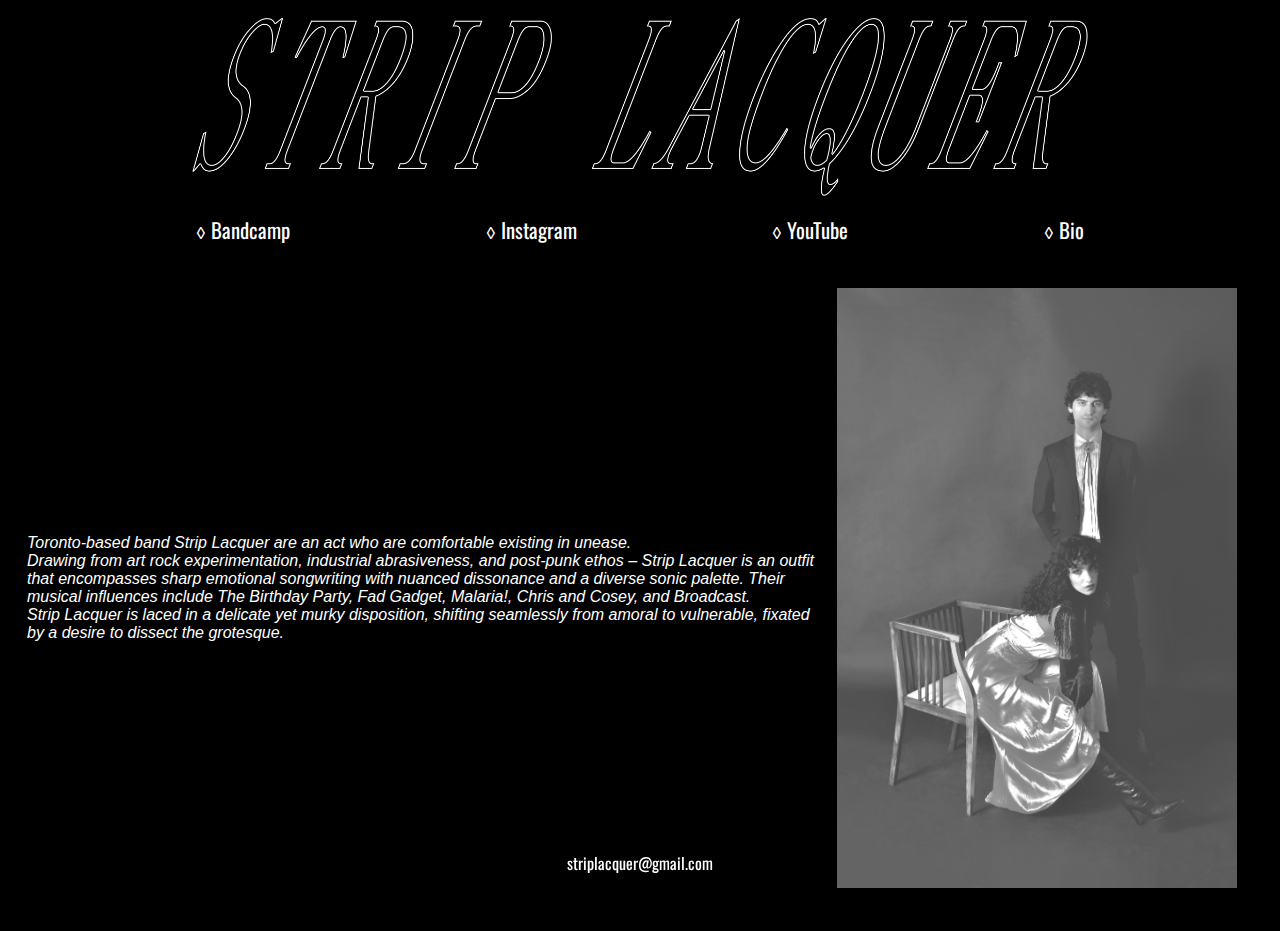
<file: bio.html>
<html><head>
  <title>𝑺𝒕𝒓𝒊𝒑 𝑳𝒂𝒄𝒒𝒖𝒆𝒓</title>
  <link rel="preconnect" href="https://fonts.googleapis.com">
  <link rel="preconnect" href="https://fonts.gstatic.com" crossorigin="">
  <link href="https://fonts.googleapis.com/css2?family=Oswald&amp;display=swap" rel="stylesheet">
  <link rel="icon" type="img/x-icon" href="img/favicon9.png">
  <link rel="stylesheet" href="styles.css">
  </head><body style="background-color: #000000; width: 100%; margin: 0">
  <header style="display: flex; justify-content: center">
    <a href="/"><img src="img/SL.TextLogo.2.Horizontal.WhiteBorder(Size2).png" style="width: 70vw; padding: 2vh"></a>
  </header>
  <nav style="
      display: flex;
      justify-content: space-evenly;
      font-family: 'Oswald', sans-serif;
      font-size: 1.3em;
    ">
    <a href="https://striplacquer.bandcamp.com" style="text-decoration: none; color: white !important" target="_blank">◊ Bandcamp</a>
    <a href="https://www.instagram.com/striplacquer/?hl=en" style="text-decoration: none; color: white !important" target="_blank">◊ Instagram</a>
    <a href="https://www.youtube.com/channel/UCNfGS2gPdcc_-s0AJcNbjrQ" style="text-decoration: none; color: white !important" target="_blank">◊ YouTube</a>
    <a href="/bio" style="text-decoration: none; color: white !important">◊ Bio</a>
  </nav>
  <main style="display: flex; justify-content: center">
  </main>

  <div class="container">
    <div class="item-1" style="font-family: 'Roboto', sans-serif;
    text-decoration: none;"> 
<i>Toronto-based band Strip Lacquer are an act who are comfortable existing in unease. <br>Drawing from art rock experimentation, industrial abrasiveness, and post-punk ethos – Strip Lacquer is an outfit that encompasses sharp emotional songwriting with nuanced dissonance and a diverse sonic palette. Their musical influences include The Birthday Party, Fad Gadget, Malaria!, Chris and Cosey, and Broadcast. <br>Strip Lacquer is laced in a delicate yet murky disposition, shifting seamlessly from amoral to vulnerable, fixated by a desire to dissect the grotesque.
  </i>
      </div>
      <div class="item-2">
        <img src="img/shoot1.western2.edited.jpg" alt="band photo" width="400px">  
      </div>
    

  </div>

  <footer style="
      display: flex;
      justify-content: center;
      font-family: 'Oswald', sans-serif;
      font-size: 1em;
      position: fixed;
      bottom: 1vh;
      width: 100%;
    ">
    <p style="color: white">striplacquer@gmail.com</p>
  </footer>

</body>
</html>
</file>
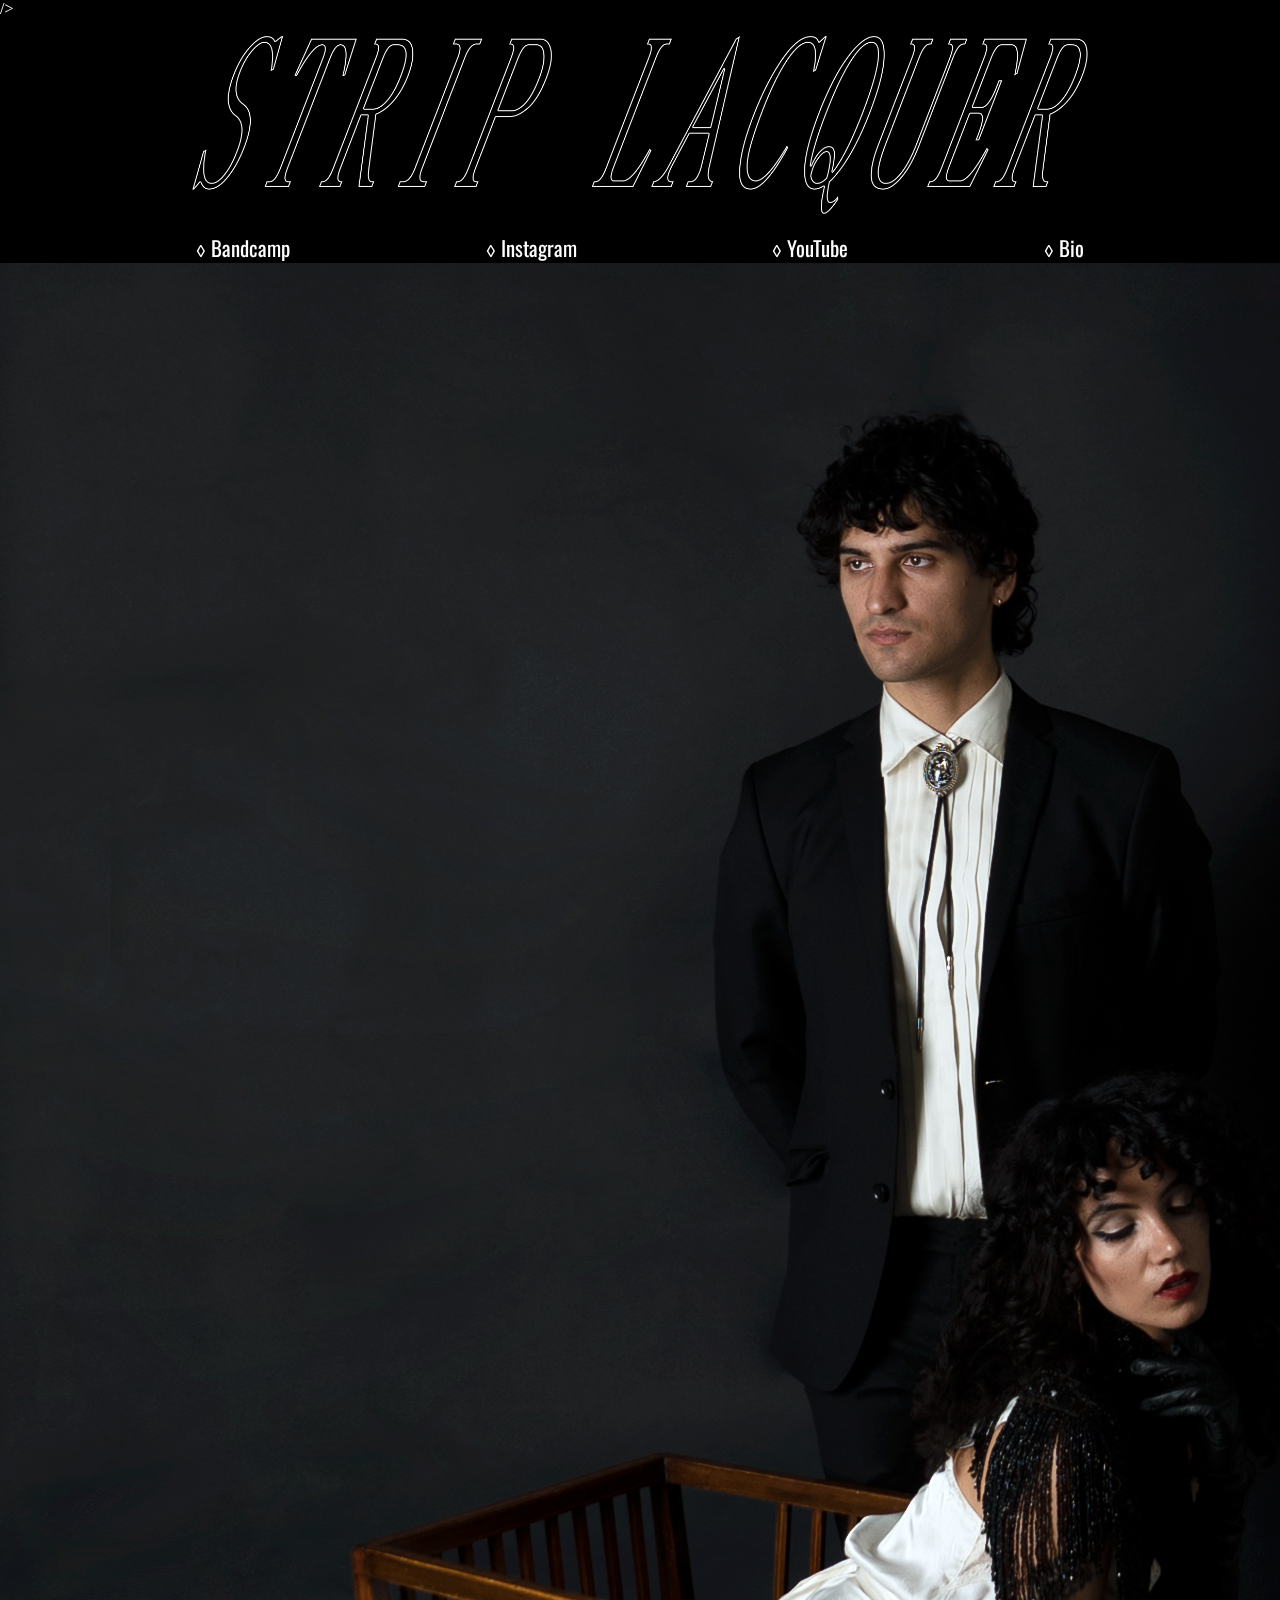
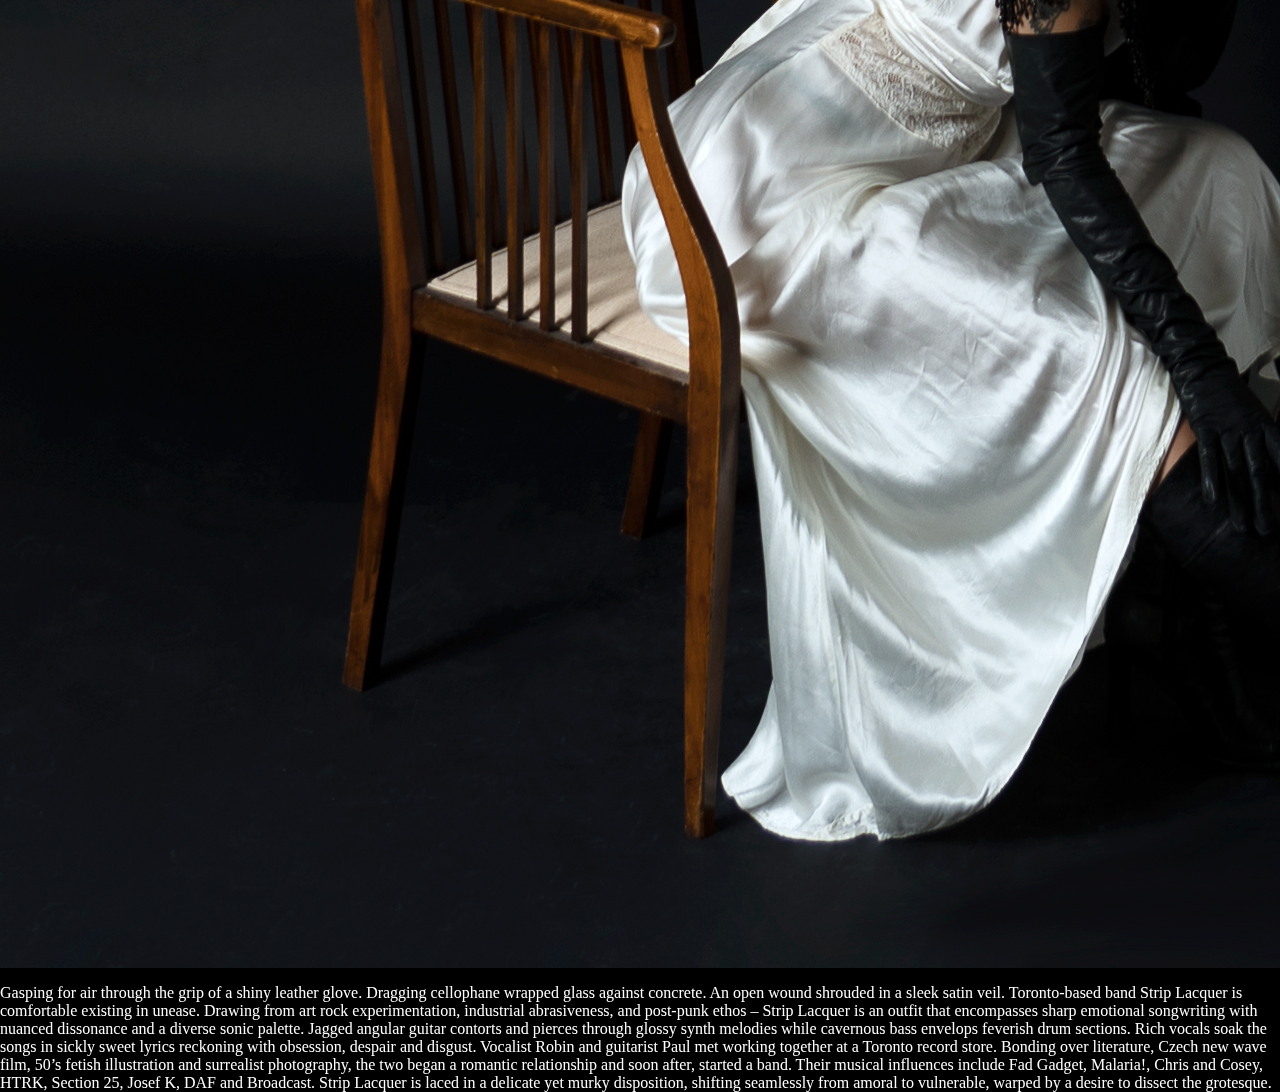
<file: bio2.html>
<html><head>
    <title>Strip Lacquer</title>
    <link rel="preconnect" href="https://fonts.googleapis.com">
    <link rel="preconnect" href="https://fonts.gstatic.com" crossorigin="">
    <link href="https://fonts.googleapis.com/css2?family=Oswald&amp;display=swap" rel="stylesheet">
    <link rel="icon" type="img/x-icon" href="img/favicon9.png">
    <link rel="stylesheet" href="styles.css">
    </head>
    <body style="background-color: #000000; position: fixed; width: 100%; margin: 0">/&gt;
    <header style="display: flex; justify-content: center">
      <a href="/"><img src="img/SL.TextLogo.2.Horizontal.WhiteBorder(Size2).png" style="width: 70vw; padding: 2vh"></a>
    </header>
    <nav style="
        display: flex;
        justify-content: space-evenly;
        font-family: 'Oswald', sans-serif;
        font-size: 1.3em;
      ">
      <a href="https://striplacquer.bandcamp.com/track/demodemodemo" style="text-decoration: none; color: white !important" target="_blank">◊ Bandcamp</a>
      <a href="https://www.instagram.com/striplacquer/?hl=en" style="text-decoration: none; color: white !important" target="_blank">◊ Instagram</a>
      <a href="https://www.youtube.com/channel/UCNfGS2gPdcc_-s0AJcNbjrQ" style="text-decoration: none; color: white !important" target="_blank">◊ YouTube</a>
      <a href="/bio" style="text-decoration: none; color: white !important">◊ Bio</a>
    </nav>

<div class="wrapper">
<img src="img/shoot1.western1.edited.tightcrop.jpg" >
<p>Gasping for air through the grip of a shiny leather glove.
    Dragging cellophane wrapped glass against concrete.
    An open wound shrouded in a sleek satin veil.
    
    Toronto-based band Strip Lacquer is comfortable existing in unease.
    
    Drawing from art rock experimentation, industrial abrasiveness, and post-punk ethos – Strip Lacquer is an outfit that encompasses sharp emotional songwriting with nuanced dissonance and a diverse sonic palette. Jagged angular guitar contorts and pierces through glossy synth melodies while cavernous bass envelops feverish drum sections. Rich vocals soak the songs in sickly sweet lyrics reckoning with obsession, despair and disgust.
    
    Vocalist Robin and guitarist Paul met working together at a Toronto record store. Bonding over literature, Czech new wave film, 50’s fetish illustration and surrealist photography, the two began a romantic relationship and soon after, started a band.
    
    Their musical influences include Fad Gadget, Malaria!, Chris and Cosey, HTRK, Section 25, Josef K, DAF and Broadcast.
    
    Strip Lacquer is laced in a delicate yet murky disposition, shifting seamlessly from amoral to vulnerable, warped by a desire to dissect the grotesque.</p>



</div>
  </body>
  </html>
</file>
<file: styles.css>
.container {
    display: flex;
    flex-direction: row;
    justify-content: center;
    align-items: center;
}

body { 
    color: white; 
   } 

   .container {
    padding: 3vh;
   }

   .item-2
 {
    padding: 1em;
 }
</file>
